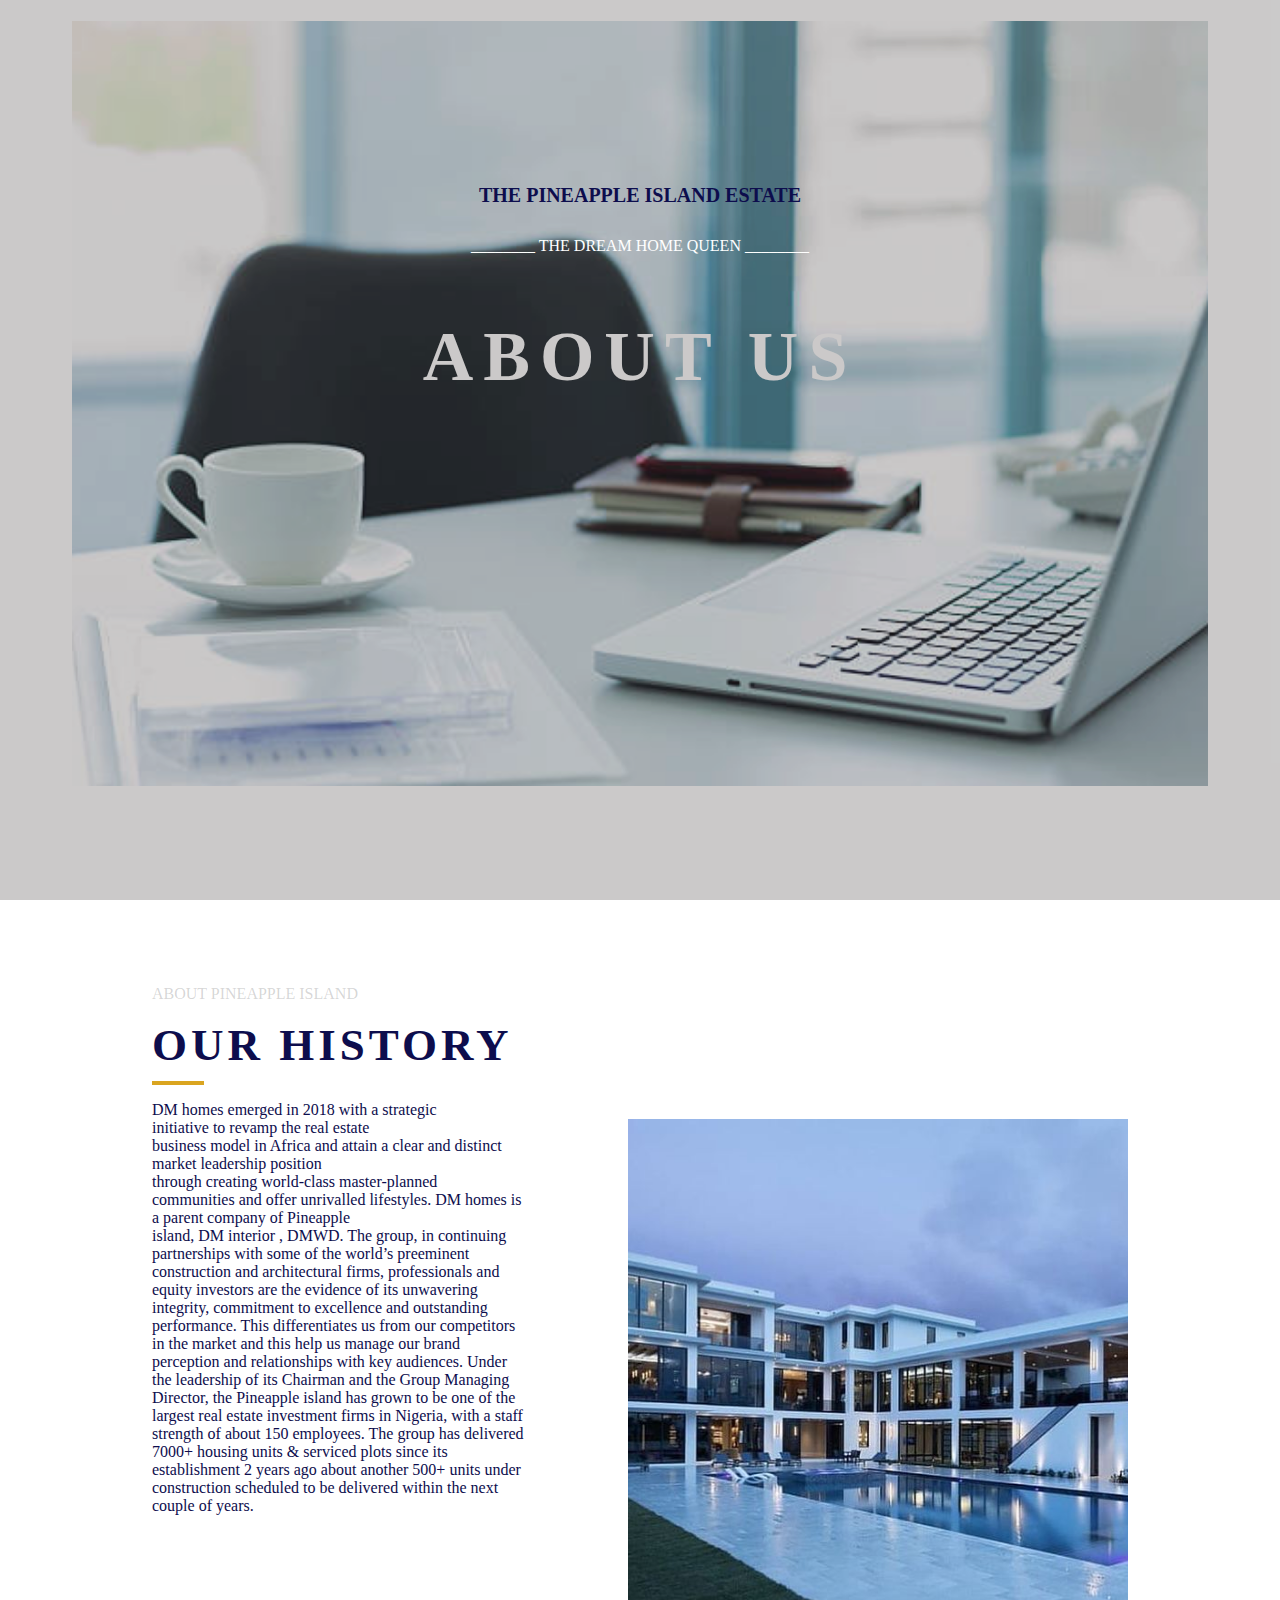
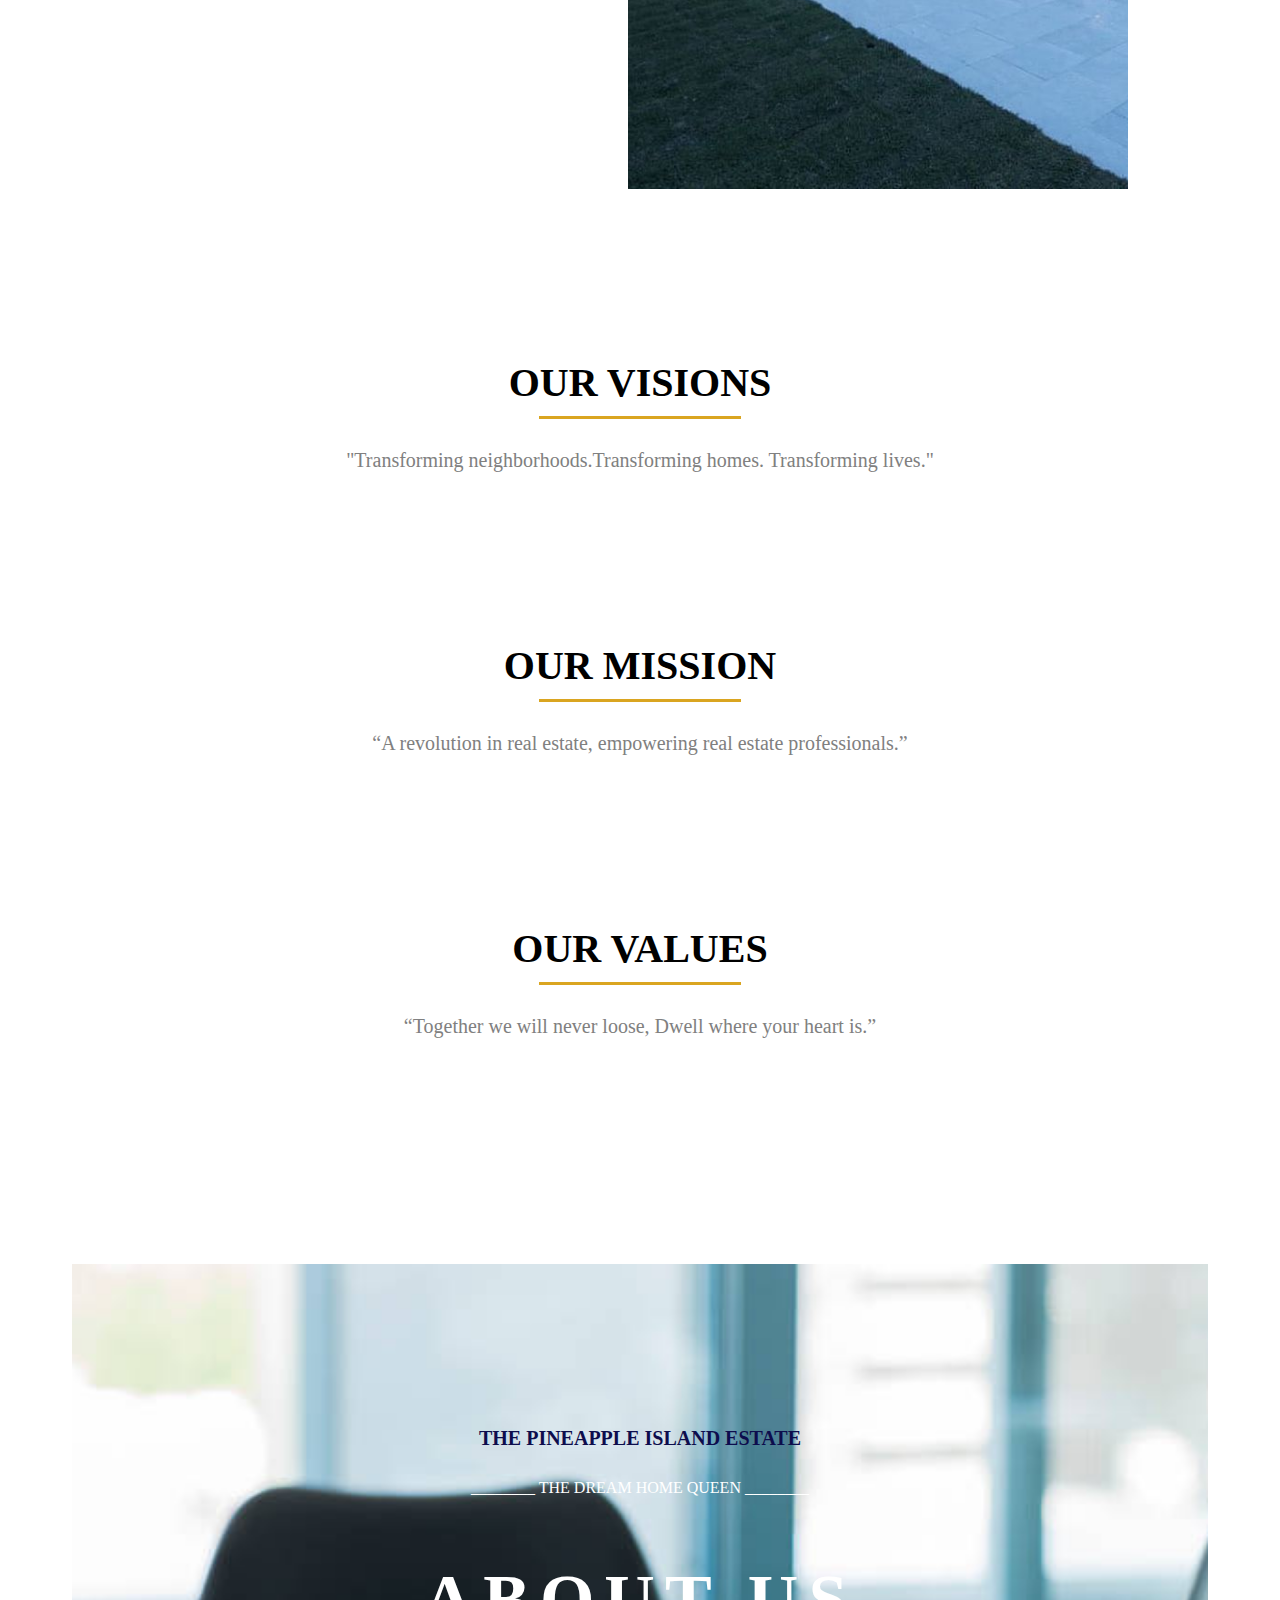
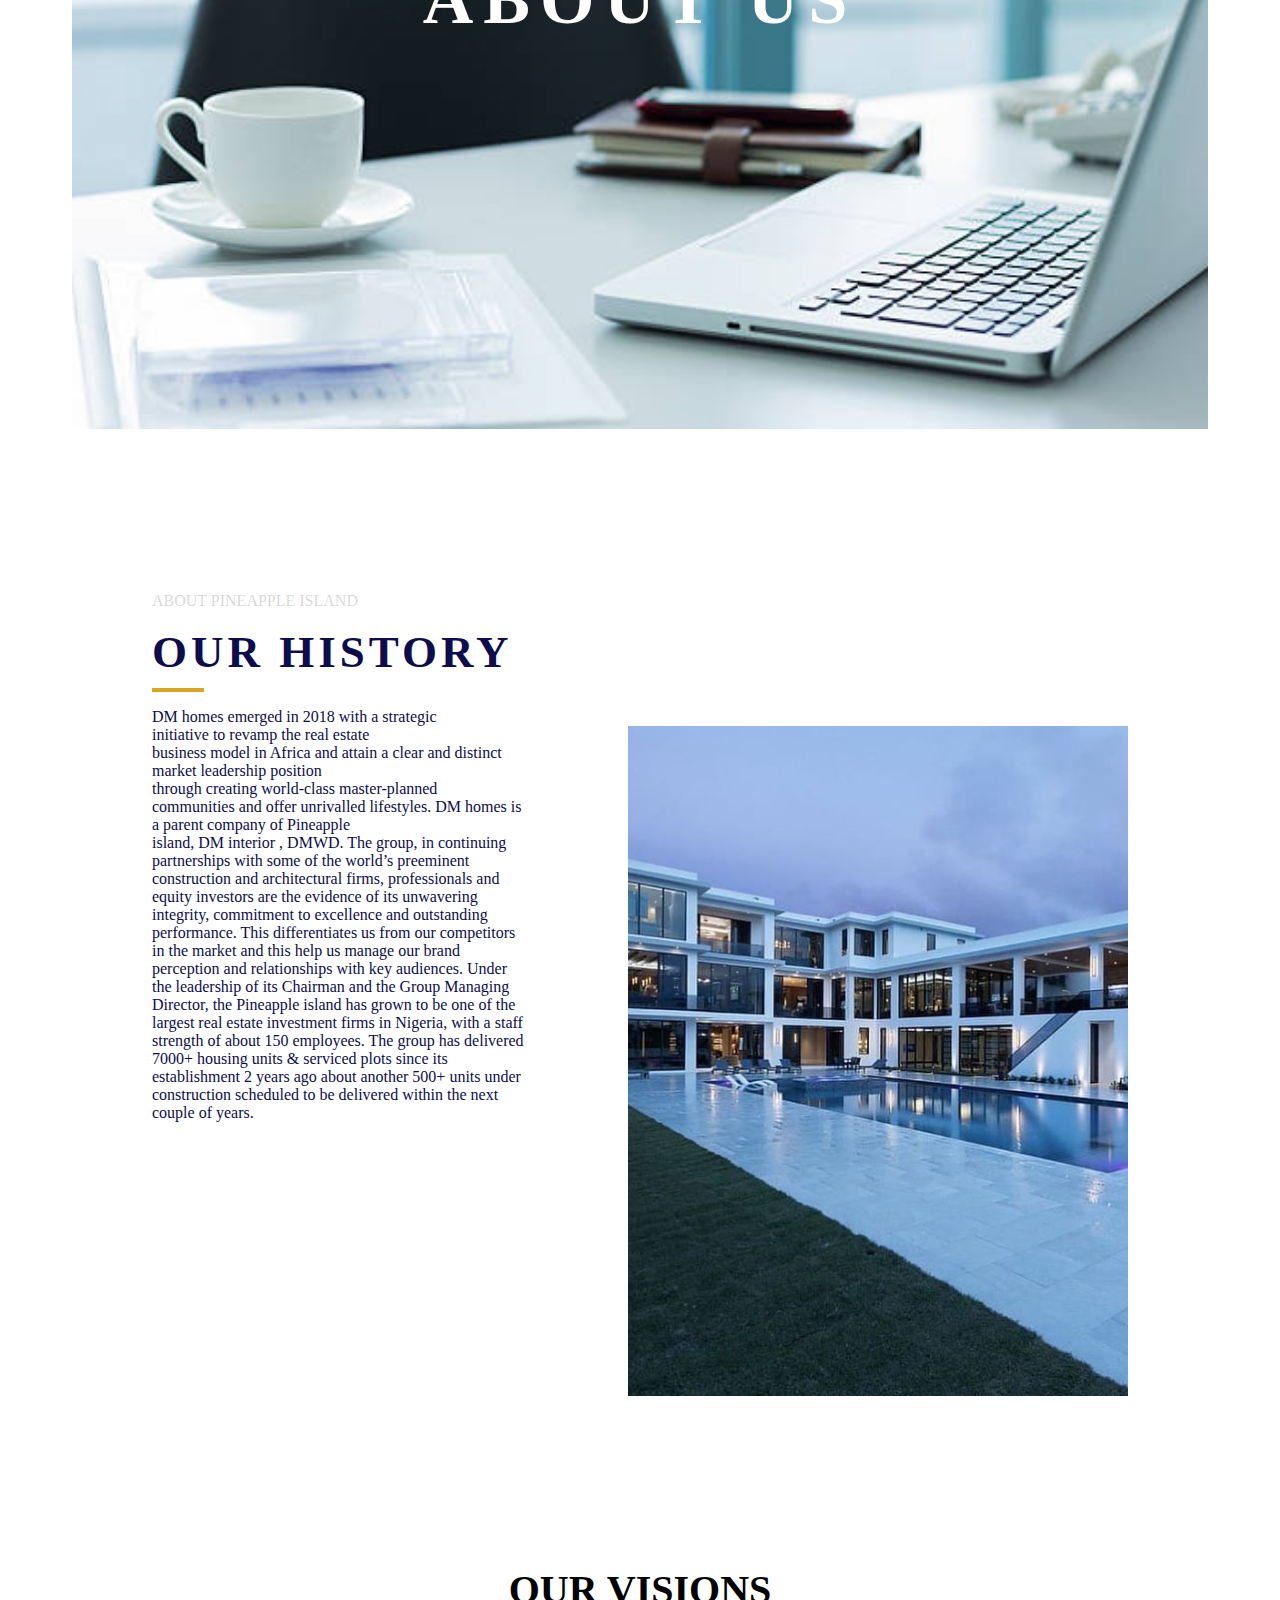
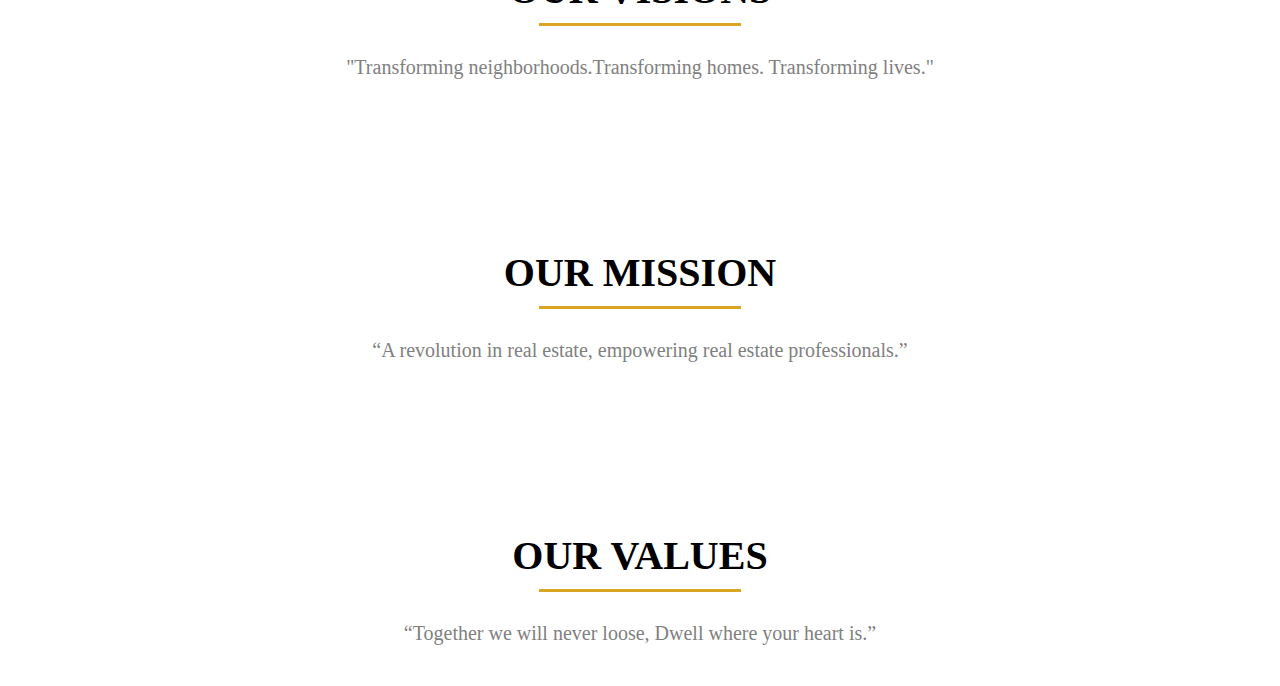
<file: Aboutus.html>
<!DOCTYPE html>
<html lang="en">
<head>
    <meta charset="UTF-8">
    <meta name="viewport" content="width=device-width, initial-scale=1.0">
    <title>About Us || pineapple Island</title>
    <link rel="stylesheet" href="aboutus.css">
</head>
<body>
    <section>
        <div class="grandparent">
            <div class="words">
                <h1>THE PINEAPPLE ISLAND ESTATE</h1>
                <p>________ THE DREAM HOME QUEEN ________</p>
                <div class="ire">
                    <h1>ABOUT US</h1>
                </div>
            </div> 
        </div>



        


            
        </div>
    </section>
    <br>
    <br>
    <br>
    <br>
    <br>
    
    <br>
    <section>
        <div class="parent">
            <div class="sibling1">
                <div class="sib1">
                    <p>ABOUT PINEAPPLE ISLAND</p>
                </div>

                <div class="sib">
                    <b>OUR HISTORY</b>
                    <div class="an"></div>
                    <p>DM homes emerged in 2018 with a strategic <br>initiative to revamp the real estate <br>business model in Africa and attain a clear and distinct market leadership position <br>through creating world-class master-planned <br> communities and offer unrivalled lifestyles.


                        DM homes is a parent company of Pineapple <br>island, DM interior , DMWD.

                       

                        The group, in continuing partnerships with some of the world’s preeminent construction and architectural firms, professionals and equity investors are the evidence of its unwavering integrity, commitment to excellence and outstanding performance. This differentiates us from our competitors in the market and this help us manage our brand perception and relationships with key audiences.

                        Under the leadership of its Chairman and the Group Managing Director, the Pineapple island has grown to be one of the largest real estate investment firms in Nigeria, with a staff strength of about 150 employees. The group has delivered 7000+ housing units &  serviced plots since its establishment 2 years ago about another 500+ units under construction scheduled to be delivered within the next couple of years.


                    </p>
                </div>



            </div>


            <div class="sibling2">
                <img src="images/mans2.jpg" alt="">
            </div>
    </section>

    <br>
    <br>
    <br>
    <br>
    <br>
    <section>
        
            <div class="vis">
                <h1>OUR VISIONS</h1>
                <div class="line"></div>
                <p>"Transforming neighborhoods.Transforming homes. Transforming lives."</p>
            </div>
            
        

        <div class="vis1">
            <h1>OUR MISSION</h1>
            <div class="line"></div>
            <p>“A revolution in real estate, empowering real estate professionals.” </p>
        </div>



        <div class="vis2">
            <h1>OUR VALUES</h1>
            <div class="line"></div>
            <p>“Together we will never loose, Dwell where your heart is.” </p>
        </div>
    </section>
    <br>
    <br>
    <br>
    <br>
    <br>
    <br>
    <br>
    <br>
    <br>
    <br>


    <section>
        <div class="grandparent">
            <div class="words">
                <h1>THE PINEAPPLE ISLAND ESTATE</h1>
                <p>________ THE DREAM HOME QUEEN ________</p>
                <div class="ire">
                    <h1>ABOUT US</h1>
                </div>
            </div> 
        </div>



        


            
        </div>
    </section>



    <br>
    <br>
    <br>
    <br>
    <section>
        <div class="parent">
            <div class="sibling1">
                <div class="sib1">
                    <p>ABOUT PINEAPPLE ISLAND</p>
                </div>

                <div class="sib">
                    <b>OUR HISTORY</b>
                    <div class="an"></div>
                    <p>DM homes emerged in 2018 with a strategic <br>initiative to revamp the real estate <br>business model in Africa and attain a clear and distinct market leadership position <br>through creating world-class master-planned <br> communities and offer unrivalled lifestyles.


                        DM homes is a parent company of Pineapple <br>island, DM interior , DMWD.

                       

                        The group, in continuing partnerships with some of the world’s preeminent construction and architectural firms, professionals and equity investors are the evidence of its unwavering integrity, commitment to excellence and outstanding performance. This differentiates us from our competitors in the market and this help us manage our brand perception and relationships with key audiences.

                        Under the leadership of its Chairman and the Group Managing Director, the Pineapple island has grown to be one of the largest real estate investment firms in Nigeria, with a staff strength of about 150 employees. The group has delivered 7000+ housing units &  serviced plots since its establishment 2 years ago about another 500+ units under construction scheduled to be delivered within the next couple of years.


                    </p>
                </div>



            </div>


            <div class="sibling2">
                <img src="images/mans2.jpg" alt="">
            </div>
    </section>

    <br>
    <br>
    <br>
    <br>
    <br>
    <section>
        
            <div class="vis">
                <h1>OUR VISIONS</h1>
                <div class="line"></div>
                <p>"Transforming neighborhoods.Transforming homes. Transforming lives."</p>
            </div>
            
        

        <div class="vis1">
            <h1>OUR MISSION</h1>
            <div class="line"></div>
            <p>“A revolution in real estate, empowering real estate professionals.” </p>
        </div>



        <div class="vis2">
            <h1>OUR VALUES</h1>
            <div class="line"></div>
            <p>“Together we will never loose, Dwell where your heart is.” </p>
        </div>
    </section>
</body>
</html>
</file>
<file: aboutus.css>
body,html{
    overflow-x: hidden;
}

img{
    width: 100%;
    object-fit: cover;
}
section{
    padding: 1vw 5vw;
}

.grandparent{
    height: 85vh;
    background: url("images/background3.jpg");
    background-position: center;
    background-repeat: no-repeat;
    background-size: cover;
    
}

    .words{
        display: grid;
        place-items: center;
        padding-top: 150px;
    
        
    }

    .words h1{
        font-size: 20px;
        color: rgb(13,13,77);
        z-index: 2;
    }

    .words p{
        color: #fff;
        z-index: 2;
    }

    .ire h1{
        font-size: 70px;
        color: #fff;
        z-index: 2;
        letter-spacing: 10px;
    }

  .grandparent::after{
    content: "";
    position: absolute;
    top: 0;
    bottom: 0;
    left: 0;
    right: 0;
    background-color: rgba(75, 70, 70, 0.158);

}

.parent{
    display: flex;
    justify-content: center;
    gap: 150px;
    padding: 50px 80px;

    
    
}


.sibling2 img{
    width: 500px;
    height: 520px;
}

/* .sibling2:hover{
    width: 300px;
    height: 300px;
    transition: all 3s ease-in-out;
} */

.sibling1 p{
    color: rgb(13,13,77);
}

.sib1 p{
    color: rgba(128, 128, 128, 0.322);
}

.sib b{
    font-size: 45px;
    letter-spacing: 4px;
    font-weight: bolder;
    color: rgb(13,13,77);
    
}

.an{
    width: 50px;
    height: 2px;
    background-color: goldenrod;
    border: 1px solid goldenrod;
    margin-top: 10px;
}

.vis {
   display: grid;
   place-items: center; 
}

.vis h1{
    font-size: 40px;
    margin: 0;
    padding: 0;
}

.vis p{
    color:gray;
    padding-top: 10px;
    font-size: 20px;
}
.vis1 {
   display: grid;
   place-items: center; 
   padding-top: 150px;
}

.vis1 h1{
    font-size: 40px;
    margin: 0;
    padding: 0;
}

.vis1 p{
    color:gray;
    padding-top: 10px;
    font-size: 20px;
}

.vis2 {
    display: grid;
    place-items: center; 
    padding-top: 150px;
 }
 
 .vis2 h1{
     font-size: 40px;
     margin: 0;
     padding: 0;
 }
 
 .vis2 p{
     color:gray;
     padding-top: 10px;
     font-size: 20px;
 }



.line{
    width: 200px;
    height: 1px;
    background-color:goldenrod;
    border: 1px solid goldenrod;
    margin-top: 10px;
    
}



@media(min-width:1024px){
    .grandparent{
        height: 85vh;
        background: url("images/background3.jpg");
        background-position: center;
        background-repeat: no-repeat;
        background-size: cover;
        
    }
    
        .words{
            display: grid;
            place-items: center;
            padding-top: 150px;
        
            
        }
    
        .words h1{
            font-size: 20px;
            color: rgb(13,13,77);
            z-index: 1;
        }
    
        .words p{
            color: #fff;
            z-index: 1;
        }
    
        .ire h1{
            font-size: 70px;
            color: #fff;
            z-index: 1;
            letter-spacing: 10px;
        }
    
      .grandparent::after{
        content: "";
        position: absolute;
        top: 0;
        bottom: 0;
        left: 0;
        right: 0;
        background-color: rgba(75, 70, 70, 0.158);
    
    }
    
    .parent{
        display: flex;
        justify-content: center;
        gap: 100px;
        
    
        
        
    }
    
    
    .sibling2 img{
        width: 500px;
        height: 670px;
    }

    .sibling2{
        padding-top: 150px;
    }
    
    /* .sibling2:hover{
        width: 300px;
        height: 300px;
        transition: all 3s ease-in-out;
    } */
    
    .sibling1 p{
        color: rgb(13,13,77);
    }
    
    .sib1 p{
        color: rgba(128, 128, 128, 0.322);
    }
    
    .sib b{
        font-size: 45px;
        letter-spacing: 4px;
        font-weight: bolder;
        color: rgb(13,13,77);
        
    }
    
    .an{
        width: 50px;
        height: 2px;
        background-color: goldenrod;
        border: 1px solid goldenrod;
        margin-top: 10px;
    }
    
    .vis {
       display: grid;
       place-items: center; 
    }
    
    .vis h1{
        font-size: 40px;
        margin: 0;
        padding: 0;
    }
    
    .vis p{
        color:gray;
        padding-top: 10px;
        font-size: 20px;
    }
    .vis1 {
       display: grid;
       place-items: center; 
       padding-top: 150px;
    }
    
    .vis1 h1{
        font-size: 40px;
        margin: 0;
        padding: 0;
    }
    
    .vis1 p{
        color:gray;
        padding-top: 10px;
        font-size: 20px;
    }
    
    .vis2 {
        display: grid;
        place-items: center; 
        padding-top: 150px;
     }
     
     .vis2 h1{
         font-size: 40px;
         margin: 0;
         padding: 0;
     }
     
     .vis2 p{
         color:gray;
         padding-top: 10px;
         font-size: 20px;
     }
    
    
    
    .line{
        width: 200px;
        height: 1px;
        background-color:goldenrod;
        border: 1px solid goldenrod;
        margin-top: 10px;
        
    }
}



















@media(max-width:767px){
    img{
        width: 100%;
        object-fit: cover;
    }
    section{
        padding: 1vw 5vw;
    }
    
    .grandparent{
        height: 75vh;
        background: url("images/background3.jpg");
        background-position: center;
        background-repeat: no-repeat;
        background-size: cover;
        
    }
    
        .words{
            display: grid;
            place-items: center;
            padding-top: 150px;
        
            
        }
    
        .words h1{
            font-size: 20px;
            color: rgb(13,13,77);
            z-index: 2;

        }
    
        .words p{
            color: #fff;
            z-index: 2;
        }
    
        .ire h1{
            font-size: 40px;
            color: #fff;
            z-index: 2;
            letter-spacing: 10px;
        }
    
      .grandparent::after{
        content: "";
        position: absolute;
        top: 0;
        bottom: 0;
        left: 0;
        right: 0;
        background-color: rgba(75, 70, 70, 0.158);
        height: 82vh ;
    
    }
    
    .parent{
        display: flex;
        flex-wrap: wrap;
        justify-content: center;
        gap: 20px;
        /* padding: 50px 80px; */
    
        
        
    }
    
    
    .sibling2 img{
        width: 500px;
        height: 520px;
    }
    
    /* .sibling2:hover{
        width: 300px;
        height: 300px;
        transition: all 3s ease-in-out;
    } */
    
    .sibling1 p{
        color: rgb(13,13,77);
    }
    
    .sib1 p{
        color: rgba(128, 128, 128, 0.774);
    }
    
    .sib b{
        font-size: 45px;
        letter-spacing: 4px;
        font-weight: bolder;
        color: rgb(13,13,77);
        
    }
    
    .an{
        width: 50px;
        height: 2px;
        background-color: goldenrod;
        border: 1px solid goldenrod;
        margin-top: 10px;
    }
    
    .vis {
       display: grid;
       place-items: center; 
    }
    
    .vis h1{
        font-size: 40px;
        margin: 0;
        padding: 0;
    }
    
    .vis p{
        color:gray;
        padding-top: 10px;
        font-size: 20px;
    }
    .vis1 {
       display: grid;
       place-items: center; 
       padding-top: 150px;
    }
    
    .vis1 h1{
        font-size: 40px;
        margin: 0;
        padding: 0;
    }
    
    .vis1 p{
        color:gray;
        padding-top: 10px;
        font-size: 20px;
    }
    
    .vis2 {
        display: grid;
        place-items: center; 
        padding-top: 150px;
     }
     
     .vis2 h1{
         font-size: 40px;
         margin: 0;
         padding: 0;
     }
     
     .vis2 p{
         color:gray;
         padding-top: 10px;
         font-size: 20px;
     }
    
    
    
    .line{
        width: 200px;
        height: 1px;
        background-color:goldenrod;
        border: 1px solid goldenrod;
        margin-top: 10px;
        
    }
}
</file>
